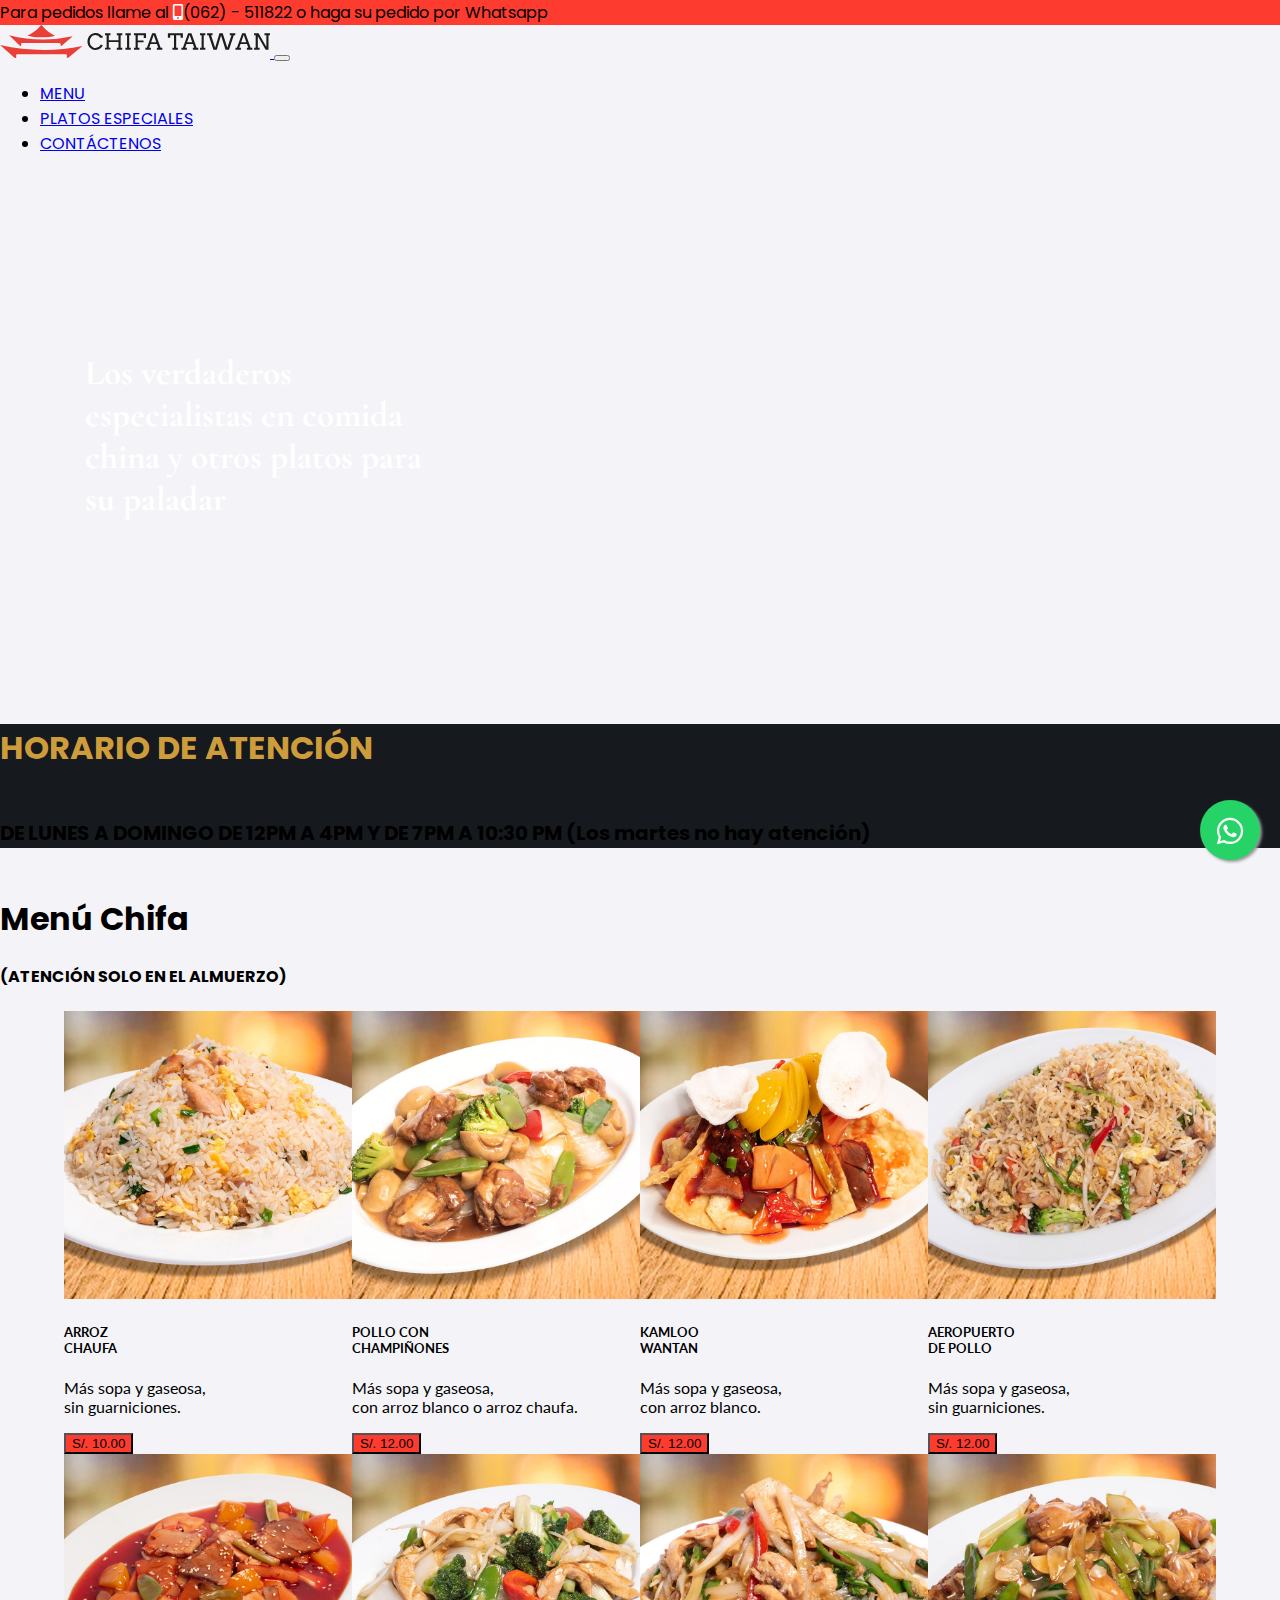
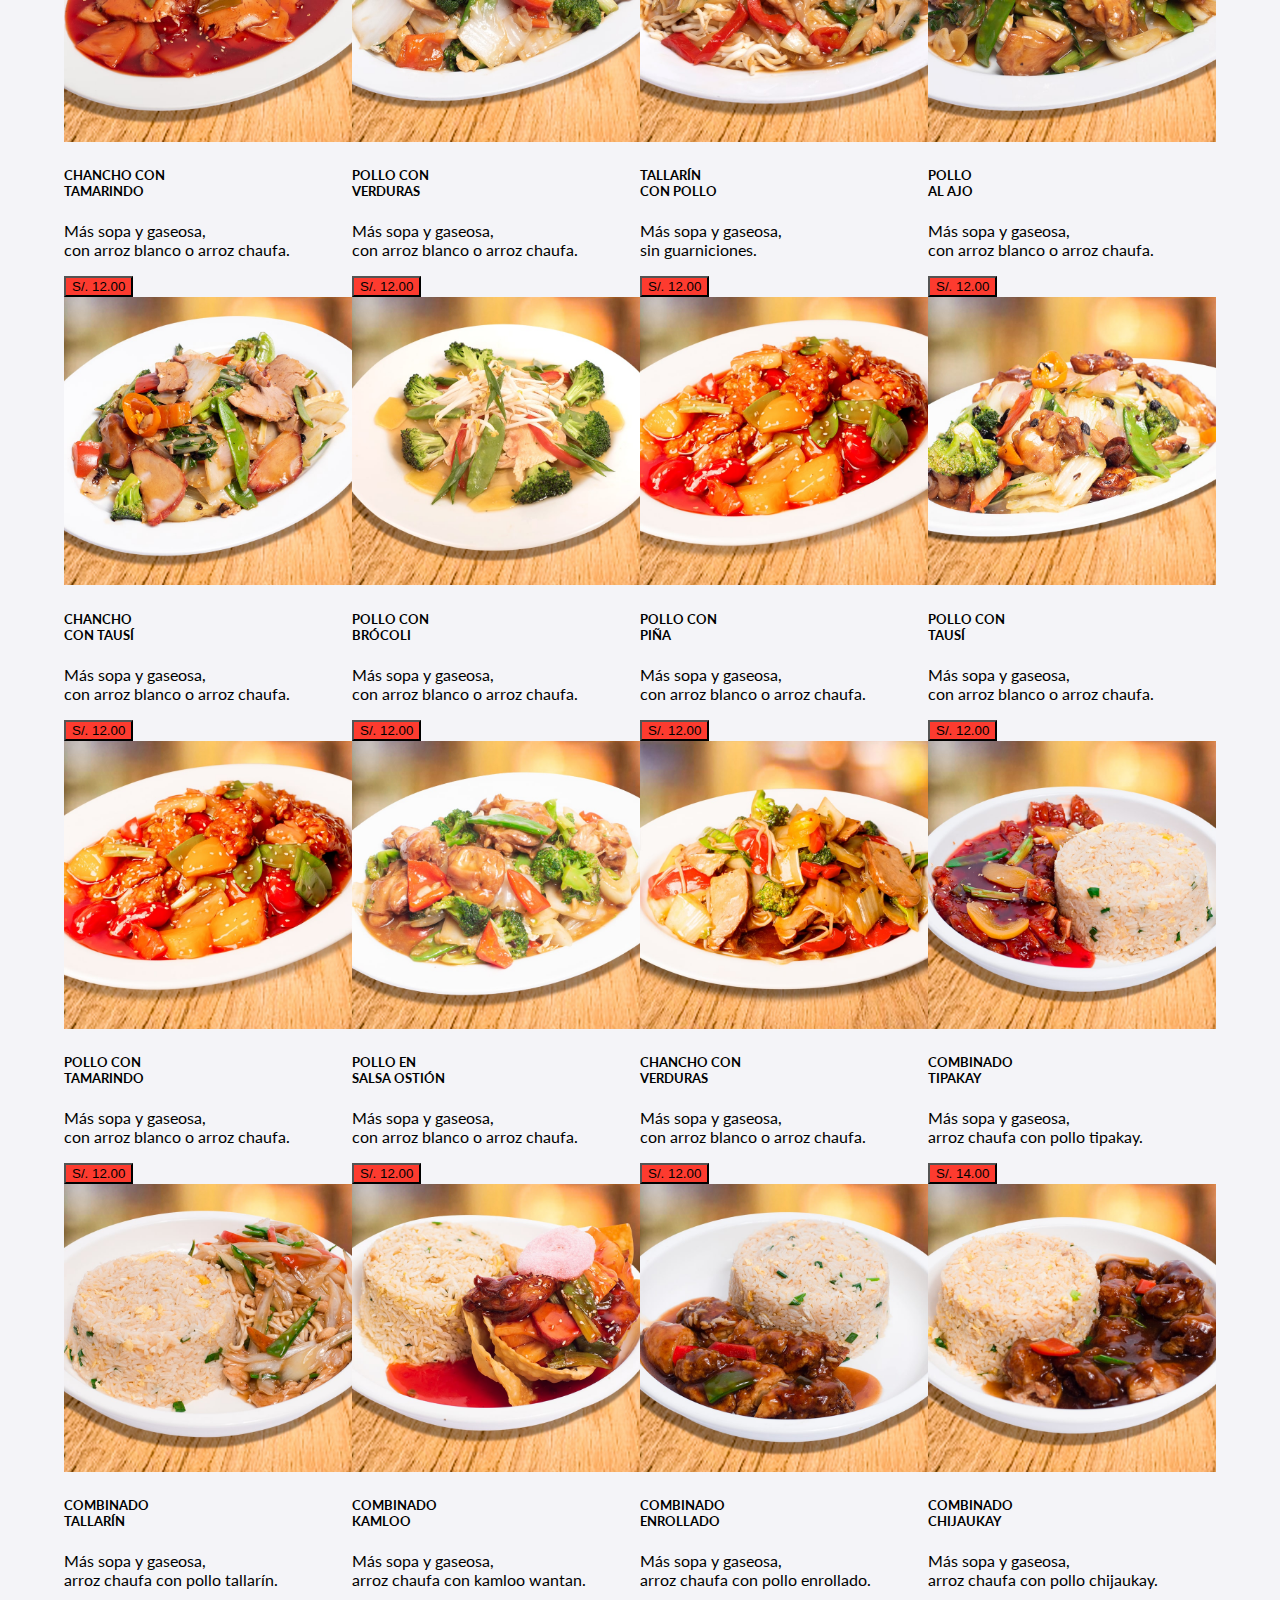
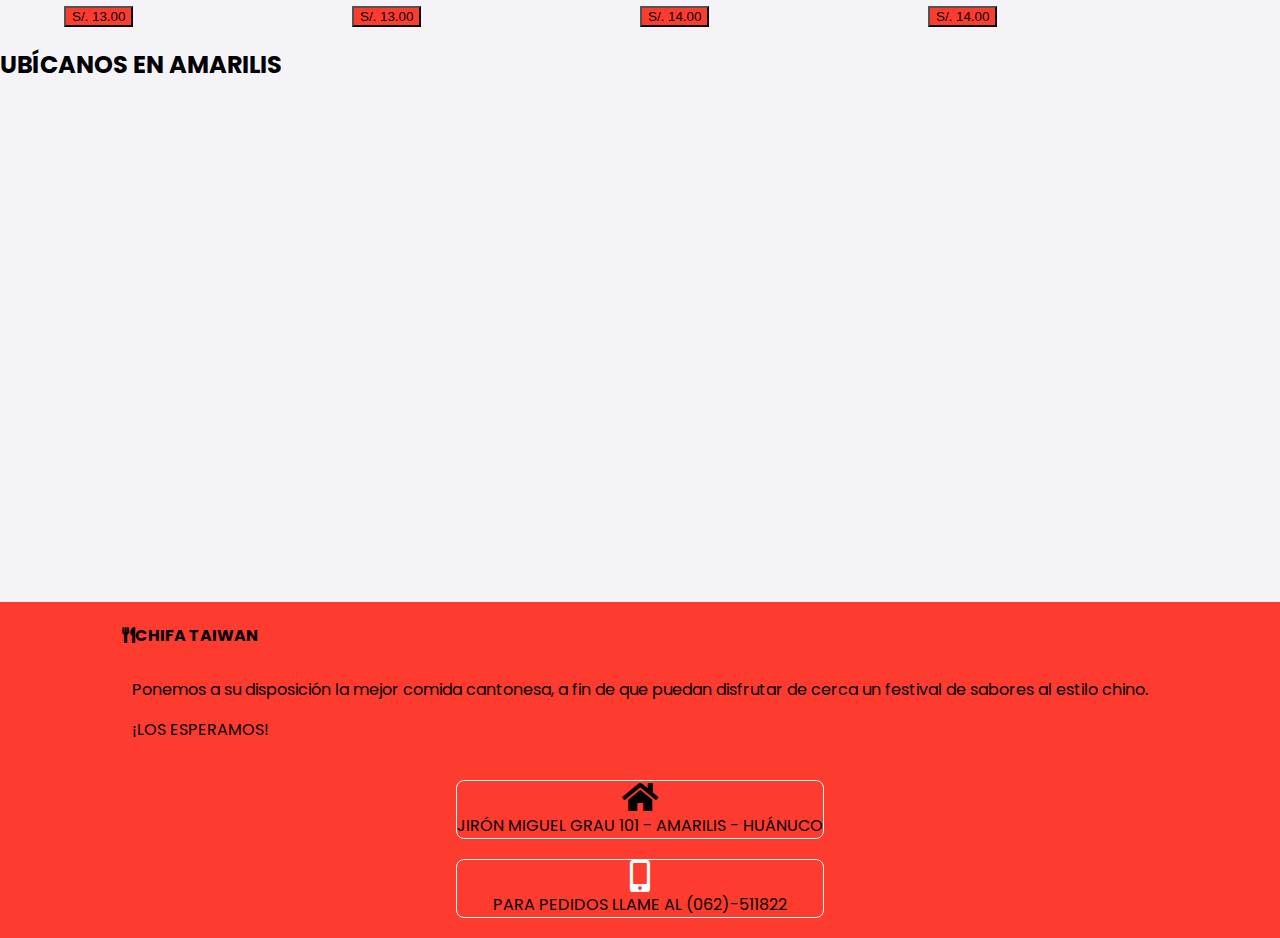
<file: index.html>
<!DOCTYPE html>
<html lang="en">
<head>
    <meta charset="UTF-8">
    <meta http-equiv="X-UA-Compatible" content="IE=edge">
    <meta name="viewport" content="width=device-width, initial-scale=1.0, user-scalable=no">
    <title>CHIFA TAIWAN</title>
    <!-- Bootstrap -->
    <link href="https://cdn.jsdelivr.net/npm/bootstrap@5.1.0/dist/css/bootstrap.min.css" rel="stylesheet" integrity="sha384-KyZXEAg3QhqLMpG8r+8fhAXLRk2vvoC2f3B09zVXn8CA5QIVfZOJ3BCsw2P0p/We" crossorigin="anonymous">
    <!-- Font awesome -->
    <link rel="stylesheet" href="https://pro.fontawesome.com/releases/v5.2.0/css/all.css">
    <!-- Style -->
    <link rel="stylesheet" href="css/style.css">
    <!-- Google Fonts -->
    <link href="https://fonts.googleapis.com/css2?family=Great+Vibes&family=Poppins:wght@100;300;400&display=swap" rel="stylesheet"> 
    <link href="https://fonts.googleapis.com/css2?family=Playball&display=swap" rel="stylesheet"> 
    <link href="https://fonts.googleapis.com/css?family=Arvo|Lato" rel="stylesheet">
    <link href="https://fonts.googleapis.com/css?family=Cormorant+Garamond:700i|Fira+Sans" rel="stylesheet">
</head>
<body>
    <div class="bg-red p-3 text-center text-white">
        <span class="fs-6">Para pedidos llame al <span><i class="fas fa-mobile-alt mx-2"></i></span>(062) - 511822 o haga su pedido por Whatsapp</span>
    </div>
    <!--Header-->
    <header>
        <nav class="navbar navbar-expand-lg bg-white navbar-light px-lg-5 py-3">
            <a href="index.html" class="navbar-brand mb-0 ms-lg-5 ms-3">
                <img class="navbar-logo d-inline-block img-fluid ms-lg-5" src="images/logo.svg" width="270" height="auto"> 
            </a>
            <button class="navbar-toggler mx-2" type="button" data-bs-toggle="collapse" data-bs-target="#navbarNav" aria-controls="navbarTogglerDemo01" aria-expanded="false" aria-label="Toggle navigation">
                <span class="navbar-toggler-icon"></span>
            </button>
            <div class="collapse navbar-collapse me-lg-5" id="navbarNav">
                <ul class="navbar-nav ms-auto me-5">
                <li class="nav-item me-4 fs-5 ms-3">
                    <a class="nav-link active" aria-current="page" href="#menu">MENU</a>
                </li>
                <li class="nav-item">
                    <a class="nav-link me-4 fs-5 ms-3" href="especiales.html">PLATOS ESPECIALES</a>
                </li>
                <li class="nav-item me-4 fs-5">
                    <a class="nav-link ms-3" href="#contacto">CONTÁCTENOS</a>
                </li>
                </ul>
            </div>
        </nav>
    </header>

    <!-- Banner -->
    <div class="container col-md-8 py-5 my-3">
        <div class="banner">
            <div class="banner-text text-center">
                <h4>Los verdaderos especialistas en comida china y otros platos para su paladar</h4>
            </div>
        </div>
    </div>

    <!-- Schedule -->
    <div class="schedule-container p-5">
      <h1 class="text-center fw-bold schedule-title" id="menu">HORARIO DE ATENCIÓN</h1>
      <h6 class="text-center schedule-description pt-2 fw-light text-white">DE LUNES A DOMINGO DE <span class="fw-bold">12PM A 4PM</span> Y DE <span class="fw-bold">7PM A 10:30 PM</span> (Los martes no hay atención)</h6>
    </div>

    <!-- Menu -->
    <h1 class="text-center pt-5 fw-bold" id="menu">Menú Chifa</h1>
    <h4 class="text-center py-1 fw-light" id="menu">(ATENCIÓN SOLO EN EL ALMUERZO)</h4>

    <div class="menu-container col-md-8 mx-auto py-5">
        <div class="card m-2 p-2" style="width: 18rem;">
            <img src="images/menu/chaufa.jpg" class="card-img-top">
            <div class="card-body">
              <h5 class="card-title text-center fs-4">ARROZ <br> CHAUFA</h5>
              <p class="card-text text-center">Más sopa y gaseosa,<br>sin guarniciones.</p>
              <button href="#" class="btn btn-danger d-block mx-auto">S/. 10.00</button>
            </div>
        </div>
        <div class="card m-2 p-2" style="width: 18rem;">
            <img src="images/menu/pollo-champiñones.jpg" class="card-img-top">
            <div class="card-body">
              <h5 class="card-title text-center fs-4">POLLO CON<br>CHAMPIÑONES</h5>
              <p class="card-text text-center">Más sopa y gaseosa,<br>con arroz blanco o arroz chaufa.</p>
              <button href="#" class="btn btn-danger d-block mx-auto">S/. 12.00</button>
            </div>
        </div>
        <div class="card m-2 p-2" style="width: 18rem;">
            <img src="images/menu/kamloo-wantan.jpg" class="card-img-top">
            <div class="card-body">
              <h5 class="card-title text-center fs-4">KAMLOO<br>WANTAN</h5>
              <p class="card-text text-center">Más sopa y gaseosa,<br>con arroz blanco.</p>
              <button href="#" class="btn btn-danger d-block mx-auto">S/. 12.00</button>
            </div>
        </div>
        <div class="card m-2 p-2" style="width: 18rem;">
            <img src="images/menu/aeropuerto.jpg" class="card-img-top">
            <div class="card-body">
              <h5 class="card-title text-center fs-4">AEROPUERTO<br>DE POLLO</h5>
              <p class="card-text text-center">Más sopa y gaseosa,<br>sin guarniciones.</p>
              <button href="#" class="btn btn-danger d-block mx-auto">S/. 12.00</button>
            </div>
        </div>
        <div class="card m-2 p-2" style="width: 18rem;">
            <img src="images/menu/chancho-tamarindo.jpg" class="card-img-top">
            <div class="card-body">
              <h5 class="card-title text-center fs-4">CHANCHO CON<br>TAMARINDO</h5>
              <p class="card-text text-center">Más sopa y gaseosa,<br>con arroz blanco o arroz chaufa.</p>
              <button href="#" class="btn btn-danger d-block mx-auto">S/. 12.00</button>
            </div>
        </div>
        <div class="card m-2 p-2" style="width: 18rem;">
            <img src="images/menu/pollo-verduras.jpg" class="card-img-top">
            <div class="card-body">
              <h5 class="card-title text-center fs-4">POLLO CON<br>VERDURAS</h5>
              <p class="card-text text-center">Más sopa y gaseosa,<br>con arroz blanco o arroz chaufa.</p>
              <button href="#" class="btn btn-danger d-block mx-auto">S/. 12.00</button>
            </div>
        </div>
        <div class="card m-2 p-2" style="width: 18rem;">
            <img src="images/menu/tallarin.jpg" class="card-img-top">
            <div class="card-body">
              <h5 class="card-title text-center fs-4">TALLARÍN<br>CON POLLO</h5>
              <p class="card-text text-center">Más sopa y gaseosa,<br>sin guarniciones.</p>
              <button href="#" class="btn btn-danger d-block mx-auto">S/. 12.00</button>
            </div>
        </div>
        <div class="card m-2 p-2" style="width: 18rem;">
            <img src="images/menu/pollo-ajo.jpg" class="card-img-top">
            <div class="card-body">
              <h5 class="card-title text-center fs-4">POLLO<br>AL AJO</h5>
              <p class="card-text text-center">Más sopa y gaseosa,<br>con arroz blanco o arroz chaufa.</p>
              <button href="#" class="btn btn-danger d-block mx-auto">S/. 12.00</button>
            </div>
        </div>
        <div class="card m-2 p-2" style="width: 18rem;">
            <img src="images/menu/chancho-tausi.jpg" class="card-img-top">
            <div class="card-body">
              <h5 class="card-title text-center fs-4">CHANCHO<br>CON TAUSÍ</h5>
              <p class="card-text text-center">Más sopa y gaseosa,<br>con arroz blanco o arroz chaufa.</p>
              <button href="#" class="btn btn-danger d-block mx-auto">S/. 12.00</button>
            </div>
        </div>
        <div class="card m-2 p-2" style="width: 18rem;">
            <img src="images/menu/pollo-brocoli.jpg" class="card-img-top">
            <div class="card-body">
              <h5 class="card-title text-center fs-4">POLLO CON<br>BRÓCOLI</h5>
              <p class="card-text text-center">Más sopa y gaseosa,<br>con arroz blanco o arroz chaufa.</p>
              <button href="#" class="btn btn-danger d-block mx-auto">S/. 12.00</button>
            </div>
        </div>
        <div class="card m-2 p-2" style="width: 18rem;">
            <img src="images/menu/pollo-piña.jpg" class="card-img-top">
            <div class="card-body">
              <h5 class="card-title text-center fs-4">POLLO CON<br>PIÑA</h5>
              <p class="card-text text-center">Más sopa y gaseosa,<br>con arroz blanco o arroz chaufa.</p>
              <button href="#" class="btn btn-danger d-block mx-auto">S/. 12.00</button>
            </div>
        </div>
        <div class="card m-2 p-2" style="width: 18rem;">
            <img src="images/menu/pollo-tausi.jpg" class="card-img-top">
            <div class="card-body">
              <h5 class="card-title text-center fs-4">POLLO CON<br>TAUSÍ</h5>
              <p class="card-text text-center">Más sopa y gaseosa,<br>con arroz blanco o arroz chaufa.</p>
              <button href="#" class="btn btn-danger d-block mx-auto">S/. 12.00</button>
            </div>
        </div>
        <div class="card m-2 p-2" style="width: 18rem;">
            <img src="images/menu/pollo-tamarindo.jpg" class="card-img-top">
            <div class="card-body">
              <h5 class="card-title text-center fs-4">POLLO CON<br>TAMARINDO</h5>
              <p class="card-text text-center">Más sopa y gaseosa,<br>con arroz blanco o arroz chaufa.</p>
              <button href="#" class="btn btn-danger d-block mx-auto">S/. 12.00</button>
            </div>
        </div>
        <div class="card m-2 p-2" style="width: 18rem;">
            <img src="images/menu/pollo-ostion.jpg" class="card-img-top">
            <div class="card-body">
              <h5 class="card-title text-center fs-4">POLLO EN<br>SALSA OSTIÓN</h5>
              <p class="card-text text-center">Más sopa y gaseosa,<br>con arroz blanco o arroz chaufa.</p>
              <button href="#" class="btn btn-danger d-block mx-auto">S/. 12.00</button>
            </div>
        </div>
        <div class="card m-2 p-2" style="width: 18rem;">
            <img src="images/menu/chancho-verduras.jpg" class="card-img-top">
            <div class="card-body">
              <h5 class="card-title text-center fs-4">CHANCHO CON<br>VERDURAS</h5>
              <p class="card-text text-center">Más sopa y gaseosa,<br>con arroz blanco o arroz chaufa.</p>
              <button href="#" class="btn btn-danger d-block mx-auto">S/. 12.00</button>
            </div>
        </div>
        <div class="card m-2 p-2" style="width: 18rem;">
            <img src="images/menu/combi-tipakay.jpg" class="card-img-top">
            <div class="card-body">
              <h5 class="card-title text-center fs-4">COMBINADO<br>TIPAKAY</h5>
              <p class="card-text text-center">Más sopa y gaseosa,<br>arroz chaufa con pollo tipakay.</p>
              <button href="#" class="btn btn-danger d-block mx-auto">S/. 14.00</button>
            </div>
        </div>
        <div class="card m-2 p-2" style="width: 18rem;">
            <img src="images/menu/combi-tallarin.jpg" class="card-img-top">
            <div class="card-body">
              <h5 class="card-title text-center fs-4">COMBINADO<br>TALLARÍN</h5>
              <p class="card-text text-center">Más sopa y gaseosa,<br>arroz chaufa con pollo tallarín.</p>
              <button href="#" class="btn btn-danger d-block mx-auto">S/. 13.00</button>
            </div>
        </div>
        <div class="card m-2 p-2" style="width: 18rem;">
            <img src="images/menu/combi-kamloo.jpg" class="card-img-top">
            <div class="card-body">
              <h5 class="card-title text-center fs-4">COMBINADO<br>KAMLOO</h5>
              <p class="card-text text-center">Más sopa y gaseosa,<br>arroz chaufa con kamloo wantan.</p>
              <button href="#" class="btn btn-danger d-block mx-auto">S/. 13.00</button>
            </div>
        </div>
        <div class="card m-2 p-2" style="width: 18rem;">
            <img src="images/menu/combi-enrrollado.jpg" class="card-img-top">
            <div class="card-body">
              <h5 class="card-title text-center fs-4">COMBINADO<br>ENROLLADO</h5>
              <p class="card-text text-center">Más sopa y gaseosa,<br>arroz chaufa con pollo enrollado.</p>
              <button href="#" class="btn btn-danger d-block mx-auto">S/. 14.00</button>
            </div>
        </div>
        <div class="card m-2 p-2" style="width: 18rem;">
            <img src="images/menu/combi-chijaukay.jpg" class="card-img-top">
            <div class="card-body">
              <h5 class="card-title text-center fs-4">COMBINADO<br>CHIJAUKAY</h5>
              <p class="card-text text-center">Más sopa y gaseosa,<br>arroz chaufa con pollo chijaukay.</p>
              <button href="#" class="btn btn-danger d-block mx-auto">S/. 14.00</button>
            </div>
        </div>
    </div>

    <!-- Mapa -->
    <div class="map-container bg-white py-4">
      <h2 class="text-center pt-3 fw-bold">UBÍCANOS EN AMARILIS</h2>
      <div class="menu-container col-md-8 mx-auto p-4 my-4">
        <iframe src="https://www.google.com/maps/embed?pb=!1m14!1m8!1m3!1d15719.814223966963!2d-76.2398333!3d-9.9378225!3m2!1i1024!2i768!4f13.1!3m3!1m2!1s0x0%3A0x22b5cb9d56d9676f!2sCHIFA%20TAIWAN!5e0!3m2!1ses-419!2spe!4v1630446489576!5m2!1ses-419!2spe" width="1200" height="500" style="border:0;" allowfullscreen="" loading="lazy"></iframe>
      </div>
    </div>

     <!-- Whatsapp -->
     <a href="https://api.whatsapp.com/send?phone=5195508107&text=Hola!%20Quiero%20hacer%20un%20pedido" class="float" target="_blank">
      <i class="fab fa-whatsapp my-float"></i>
    </a>

    <!-- Footer -->

    <div class="footer-container py-1 mt-1" id="contacto">
      <div class="col-md-6 mx-auto">
        <h4 class="text-center text-white"><i class="fas fa-utensils m-3"></i>CHIFA TAIWAN</h4>
        <p class="text-white text-center px-5 mx-2 text-footer fs-5">Ponemos a su disposición la mejor comida cantonesa, a fin de que puedan disfrutar de cerca un festival de sabores al estilo chino. <br> ¡LOS ESPERAMOS!</p>
      </div>
      <div class="col-lg-6 mx-auto p-3">
        <div class="col-md-6 footer-div p-3"><i class="fas fa-home text-white fa-2x"></i><span class="text-white mx-3 mt-3">JIRÓN MIGUEL GRAU 101 - AMARILIS - HUÁNUCO</span></div>
        <div class="col-md-6 footer-div p-3"><i class="fas fa-mobile-alt text-white fa-2x"></i><span class="text-white mx-3 mt-3">PARA PEDIDOS LLAME AL (062)-511822</span></div>
      </div>
    </div>

    <!-- Scripts -->
    <script src="https://code.jquery.com/jquery-3.6.0.min.js" integrity="sha256-/xUj+3OJU5yExlq6GSYGSHk7tPXikynS7ogEvDej/m4=" crossorigin="anonymous"></script>
    <script src="https://cdn.jsdelivr.net/npm/bootstrap@5.1.0/dist/js/bootstrap.min.js" integrity="sha384-cn7l7gDp0eyniUwwAZgrzD06kc/tftFf19TOAs2zVinnD/C7E91j9yyk5//jjpt/" crossorigin="anonymous"></script>
    <script src="js/class.js"></script>
    <script src="js/functions.js"></script>
    <script src="js/main.js"></script>

</body>
</html>
</file>
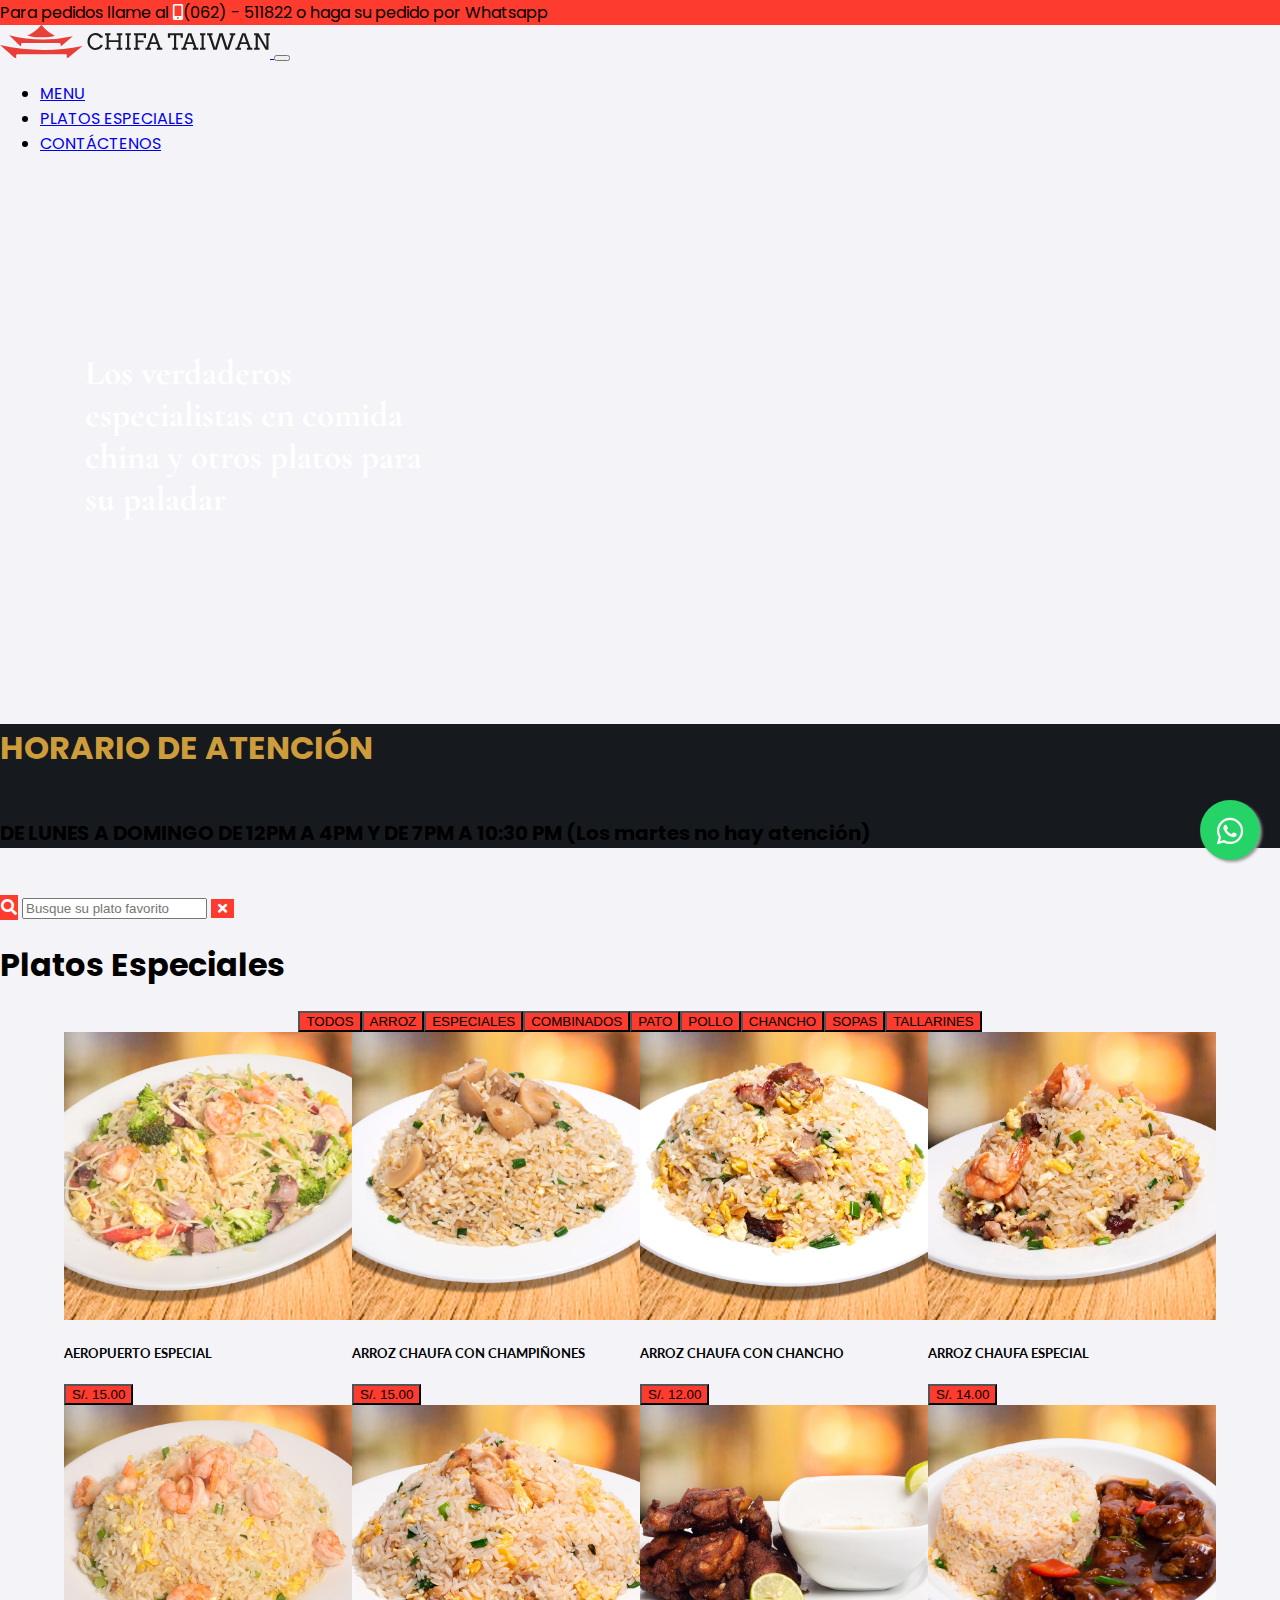
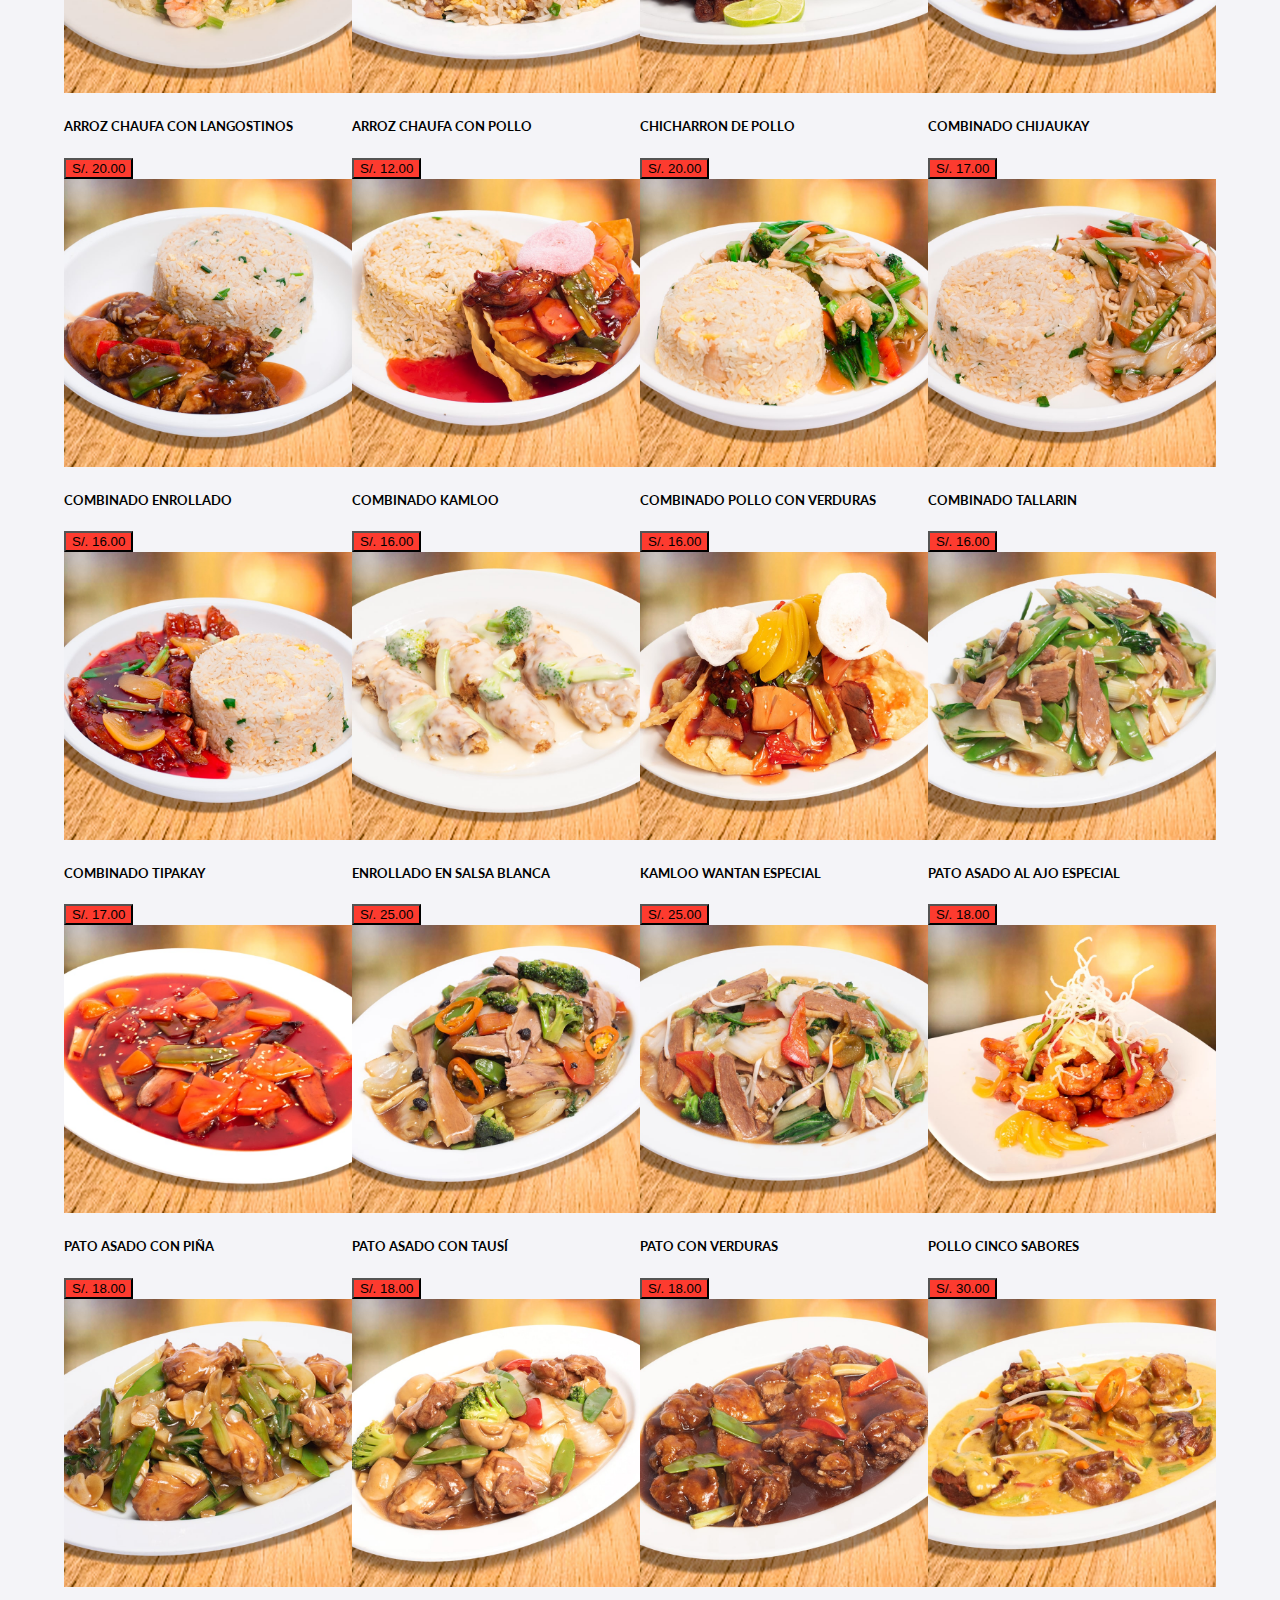
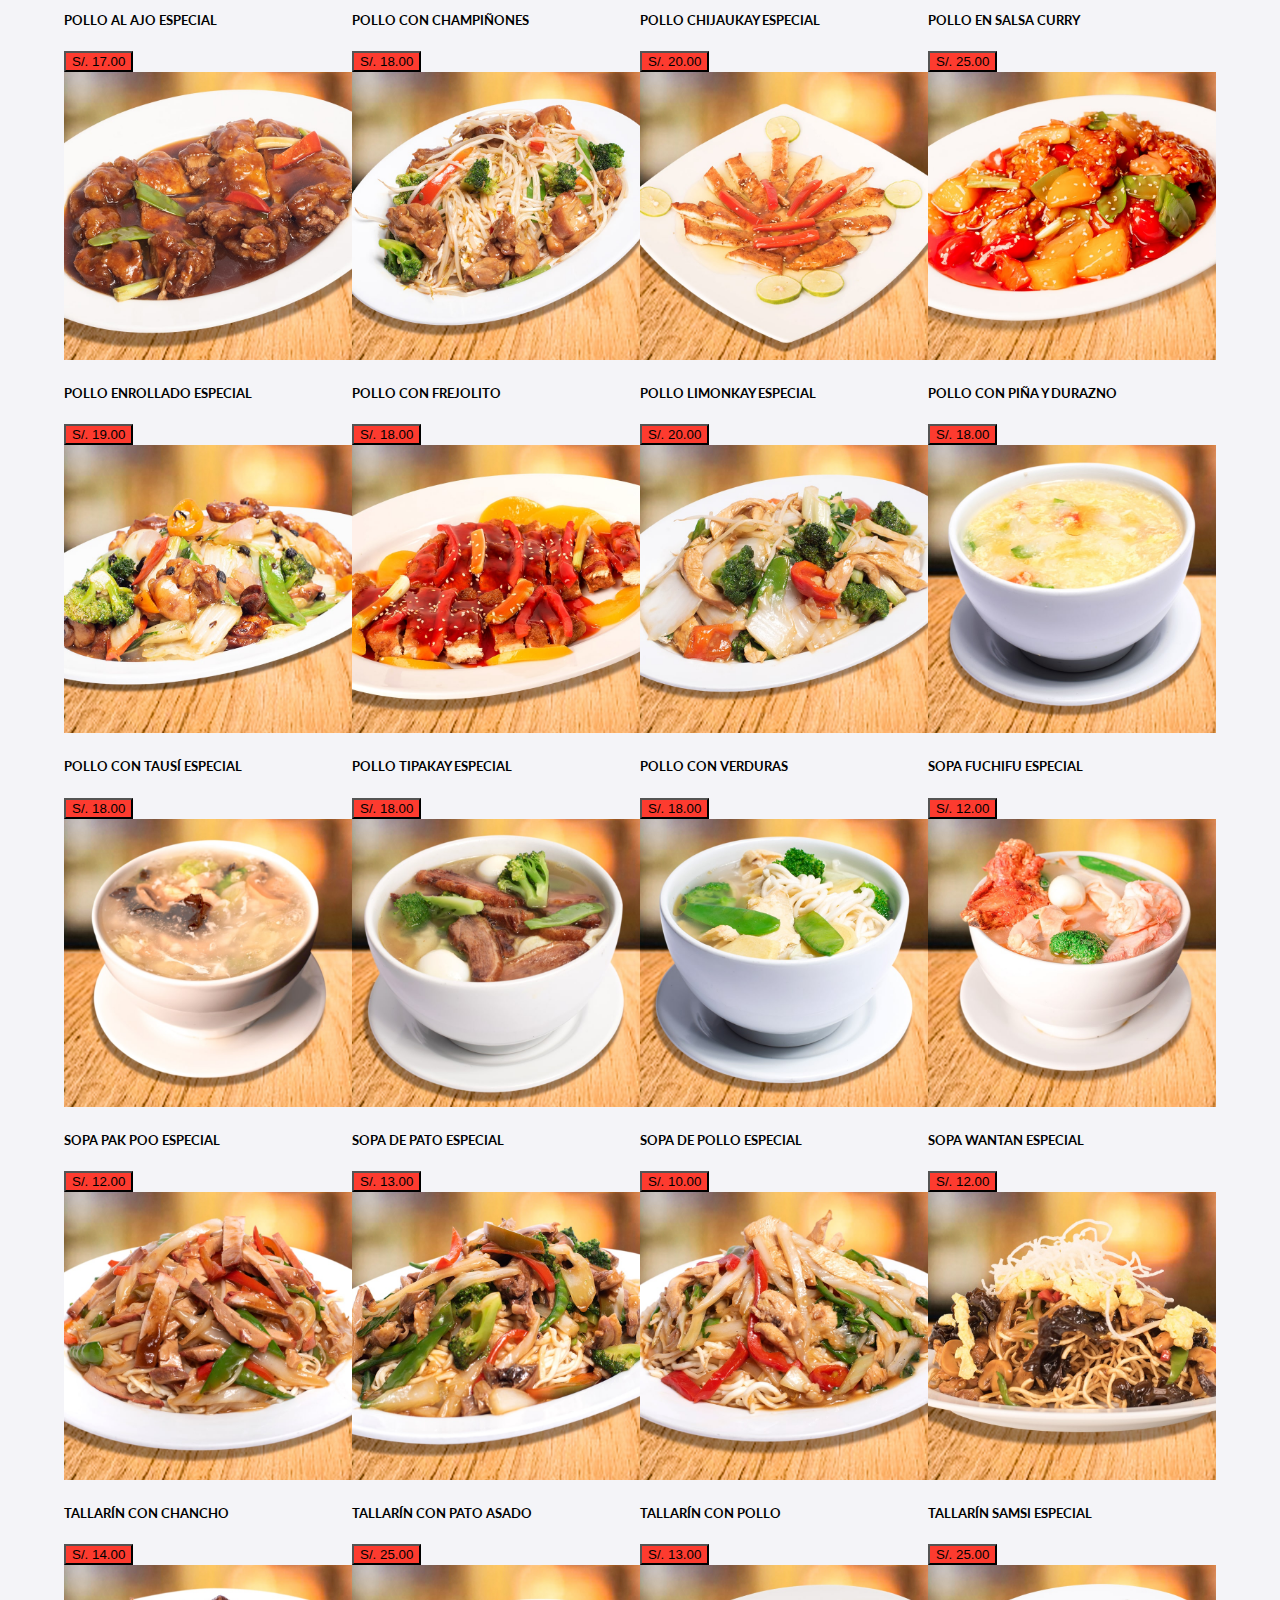
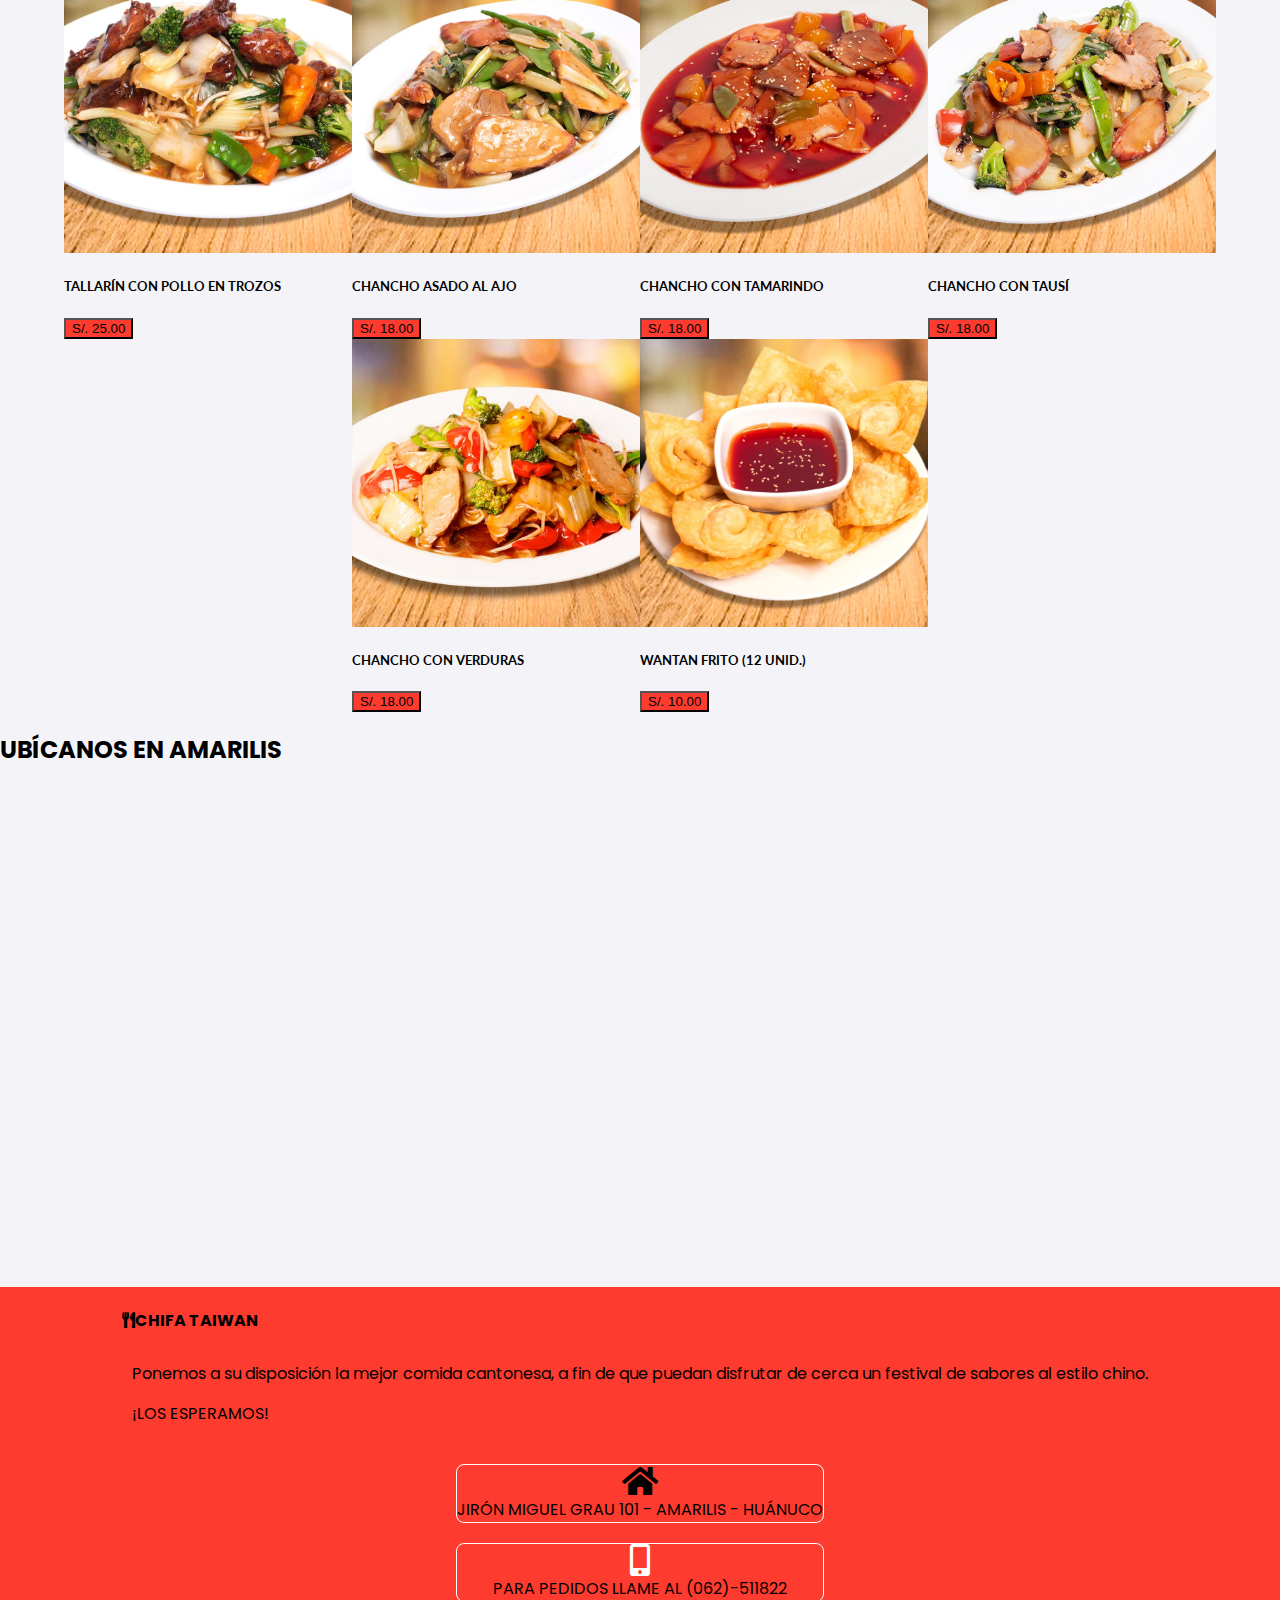
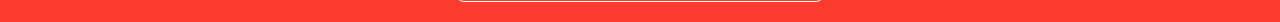
<file: especiales.html>
<!DOCTYPE html>
<html lang="en">
<head>
    <meta charset="UTF-8">
    <meta http-equiv="X-UA-Compatible" content="IE=edge">
    <meta name="viewport" content="width=device-width, initial-scale=1.0, user-scalable=no">
    <title>CHIFA TAIWAN</title>
    <!-- Bootstrap -->
    <link href="https://cdn.jsdelivr.net/npm/bootstrap@5.1.0/dist/css/bootstrap.min.css" rel="stylesheet" integrity="sha384-KyZXEAg3QhqLMpG8r+8fhAXLRk2vvoC2f3B09zVXn8CA5QIVfZOJ3BCsw2P0p/We" crossorigin="anonymous">
    <!-- Font awesome -->
    <link rel="stylesheet" href="https://pro.fontawesome.com/releases/v5.2.0/css/all.css">
    <!-- Style -->
    <link rel="stylesheet" href="css/style.css">
    <!-- Google Fonts -->
    <link href="https://fonts.googleapis.com/css2?family=Great+Vibes&family=Poppins:wght@100;300;400&display=swap" rel="stylesheet"> 
    <link href="https://fonts.googleapis.com/css2?family=Playball&display=swap" rel="stylesheet"> 
    <link href="https://fonts.googleapis.com/css?family=Arvo|Lato" rel="stylesheet">
    <link href="https://fonts.googleapis.com/css?family=Cormorant+Garamond:700i|Fira+Sans" rel="stylesheet">
</head>
<body>
    <div class="bg-red p-3 text-center text-white">
        <span class="fs-6">Para pedidos llame al <span><i class="fas fa-mobile-alt mx-2"></i></span>(062) - 511822 o haga su pedido por Whatsapp</span>
    </div>
    <!--Header-->
    <header>
        <nav class="navbar navbar-expand-lg bg-white navbar-light px-lg-5 py-3">
            <a href="index.html" class="navbar-brand mb-0 ms-lg-5 ms-3">
                <img class="navbar-logo d-inline-block img-fluid ms-lg-5" src="images/logo.svg" width="270" height="auto"> 
            </a>
            <button class="navbar-toggler mx-2" type="button" data-bs-toggle="collapse" data-bs-target="#navbarNav" aria-controls="navbarTogglerDemo01" aria-expanded="false" aria-label="Toggle navigation">
                <span class="navbar-toggler-icon"></span>
            </button>
            <div class="collapse navbar-collapse me-lg-5" id="navbarNav">
                <ul class="navbar-nav ms-auto me-5">
                <li class="nav-item me-4 fs-5 ms-3">
                    <a class="nav-link" aria-current="page" href="index.html">MENU</a>
                </li>
                <li class="nav-item">
                    <a class="nav-link active me-4 fs-5 ms-3" href="#especiales">PLATOS ESPECIALES</a>
                </li>
                <li class="nav-item me-4 fs-5">
                    <a class="nav-link ms-3" href="#contacto">CONTÁCTENOS</a>
                </li>
                </ul>
            </div>
        </nav>
    </header>

    <!-- Banner -->
    <div class="container col-md-8 py-5 my-3">
        <div class="banner">
            <div class="banner-text text-center">
                <h4>Los verdaderos especialistas en comida china y otros platos para su paladar</h4>
            </div>
        </div>
    </div>

    <!-- Schedule -->
    <div class="schedule-container p-5">
      <h1 class="text-center fw-bold schedule-title" id="menu">HORARIO DE ATENCIÓN</h1>
      <h6 class="text-center schedule-description pt-2 fw-light text-white">DE LUNES A DOMINGO DE <span class="fw-bold">12PM A 4PM</span> Y DE <span class="fw-bold">7PM A 10:30 PM</span> (Los martes no hay atención)</h6>
    </div>

    <!-- Search -->
    <div class="col-lg-6 mx-auto my-1 pt-5 d-flex justify-content-center">
        <div class="input-group m-1 d-flex flex-row">
            <span class="input-group-text" id="searchDesc"><i class="fas fa-search"></i></span>
            <input id="search-dish" type="text" class="form-control" placeholder="Busque su plato favorito" aria-label="Username" aria-describedby="basic-addon1">
            <button class="btn-cancel px-2"><i class="fas fa-times"></i></button>
        </div>
    </div>

    <!-- Results -->
    <div class="menu-container col-md-8 mx-auto py-4" id="results-container"></div>

    <!-- Especiales -->
    <h1 class="text-center py-2 fw-bold" id="especiales">Platos Especiales</h1>

    <div class="menu-container col-md-8 mx-auto py-4">
      <button type="button" class="btn btn-danger m-1" id="allBtn">TODOS</button>
      <button type="button" class="btn btn-danger m-1" id="arrozBtn">ARROZ</button>
      <button type="button" class="btn btn-danger m-1" id="especialesBtn">ESPECIALES</button>
      <button type="button" class="btn btn-danger m-1" id="combinadosBtn">COMBINADOS</button>
      <button type="button" class="btn btn-danger m-1" id="patoBtn">PATO</button>
      <button type="button" class="btn btn-danger m-1" id="polloBtn">POLLO</button>
      <button type="button" class="btn btn-danger m-1" id="chanchoBtn">CHANCHO</button>
      <button type="button" class="btn btn-danger m-1" id="sopasBtn">SOPAS</button>
      <button type="button" class="btn btn-danger m-1" id="tallarinesBtn">TALLARINES</button>
    </div>

    <div class="menu-container col-md-8 mx-auto pt-3 pb-5" id="especialesContainer"></div>

     <!-- Mapa -->
     <div class="map-container bg-white py-4">
        <h2 class="text-center pt-3 fw-bold">UBÍCANOS EN AMARILIS</h2>
        <div class="menu-container col-md-8 mx-auto p-4 my-4">
          <iframe src="https://www.google.com/maps/embed?pb=!1m14!1m8!1m3!1d15719.814223966963!2d-76.2398333!3d-9.9378225!3m2!1i1024!2i768!4f13.1!3m3!1m2!1s0x0%3A0x22b5cb9d56d9676f!2sCHIFA%20TAIWAN!5e0!3m2!1ses-419!2spe!4v1630446489576!5m2!1ses-419!2spe" width="1200" height="500" style="border:0;" allowfullscreen="" loading="lazy"></iframe>
        </div>
      </div>

     <!-- Whatsapp -->
     <a href="https://api.whatsapp.com/send?phone=5195508107&text=Hola!%20Quiero%20hacer%20un%20pedido" class="float" target="_blank">
      <i class="fab fa-whatsapp my-float"></i>
    </a>

    <!-- Footer -->

    <div class="footer-container py-1 mt-1" id="contacto">
      <div class="col-md-6 mx-auto">
        <h4 class="text-center text-white"><i class="fas fa-utensils m-3"></i>CHIFA TAIWAN</h4>
        <p class="text-white text-center px-5 mx-2 text-footer fs-5">Ponemos a su disposición la mejor comida cantonesa, a fin de que puedan disfrutar de cerca un festival de sabores al estilo chino. <br> ¡LOS ESPERAMOS!</p>
      </div>
      <div class="col-lg-6 mx-auto p-3">
        <div class="col-md-6 footer-div p-3"><i class="fas fa-home text-white fa-2x"></i><span class="text-white mx-3 mt-3">JIRÓN MIGUEL GRAU 101 - AMARILIS - HUÁNUCO</span></div>
        <div class="col-md-6 footer-div p-3"><i class="fas fa-mobile-alt text-white fa-2x"></i><span class="text-white mx-3 mt-3">PARA PEDIDOS LLAME AL (062)-511822</span></div>
      </div>
    </div>

    <!-- Scripts -->
    <script src="https://code.jquery.com/jquery-3.6.0.min.js" integrity="sha256-/xUj+3OJU5yExlq6GSYGSHk7tPXikynS7ogEvDej/m4=" crossorigin="anonymous"></script>
    <script src="https://cdn.jsdelivr.net/npm/bootstrap@5.1.0/dist/js/bootstrap.min.js" integrity="sha384-cn7l7gDp0eyniUwwAZgrzD06kc/tftFf19TOAs2zVinnD/C7E91j9yyk5//jjpt/" crossorigin="anonymous"></script>
    <script src="js/class.js"></script>
    <script src="js/functions.js"></script>
    <script src="js/main.js"></script>

</body>
</html>
</file>
<file: css/style.css>
/* General */
body {
  margin: 0;
  padding: 0;
  box-sizing: border-box;
  font-family: 'Poppins', sans-serif;
  overflow-x: hidden;
  background-color: #f4f4f8;
}

img {
  max-width: 100%;
}

.bg-red {
  background-color: #fd3b2f;
}

.fa-mobile-alt {
  color: #fff;
}

@media (max-width: 767px) {
  .navbar-logo {
    width: 250px;
    height: auto;
  }
}

/* Banner */
.container .banner {
  background-image: url("https://www.mediafire.com/convkey/74f7/xqk5ttqos5e4snnag.jpg");
  background-position: center;
  background-size: cover;
  background-repeat: no-repeat;
  height: 500px;
}

.container .banner-text {
  position: relative;
  top: 30%;
  left: 85px;
  width: 340px;
  color: #fff;
  font-family: 'Cormorant Garamond', serif;
}

.container .banner-text h4 {
  font-size: 35px;
}

@media (max-width: 767px) {
  .container .banner-text {
    visibility: hidden;
  }
}

.schedule-container {
  background-color: #16191e;
}

.schedule-title {
  color: #ce9d3b;
}

.schedule-description {
  font-size: 1.25rem;
}

/* Search */
.input-group-text {
  background-color: #fd3b2f;
  color: #fff;
  border: 1px solid #fd3b2f;
}

.btn-cancel {
  background-color: #fd3b2f;
  border: 1px solid #fd3b2f;
  color: #fff;
}

/* Menu */
.menu-container {
  font-family: 'Lato', sans-serif;
  display: flex;
  justify-content: center;
  align-items: center;
  flex-wrap: wrap;
}

.menu-container .btn-danger {
  background-color: #fd3b2f;
}

.menu-container .btn-danger:hover {
  background-color: #fd3b2f;
}

.btn-outline-danger {
  color: #fd3b2f;
  border-color: #fd3b2f;
}

.btn-outline-danger:hover {
  background-color: #fd3b2f;
}

/* Footer */
.footer-container {
  background-color: #fd3b2f;
  display: flex;
  justify-content: center;
  align-items: center;
  flex-wrap: wrap;
}

.footer-container .text-footer {
  line-height: 40px;
  margin: 10px;
}

.footer-container .footer-div {
  display: flex;
  justify-content: center;
  align-items: center;
  flex-direction: column;
  border: 1px solid #fff;
  text-align: center;
  border-radius: 8px;
  height: auto;
  margin: 20px auto;
}

/* Whatsapp */
.float {
  position: fixed;
  width: 60px;
  height: 60px;
  bottom: 40px;
  right: 20px;
  background-color: #25d366;
  color: #FFF;
  border-radius: 50px;
  text-align: center;
  font-size: 30px;
  box-shadow: 2px 2px 3px #999;
  z-index: 100;
}

@media (max-width: 767px) {
  .float {
    right: 10px;
    bottom: 30px;
  }
}

.float:hover {
  text-decoration: none;
  color: #25d366;
  background-color: #fff;
}

.my-float {
  margin-top: 16px;
}
/*# sourceMappingURL=style.css.map */
</file>
